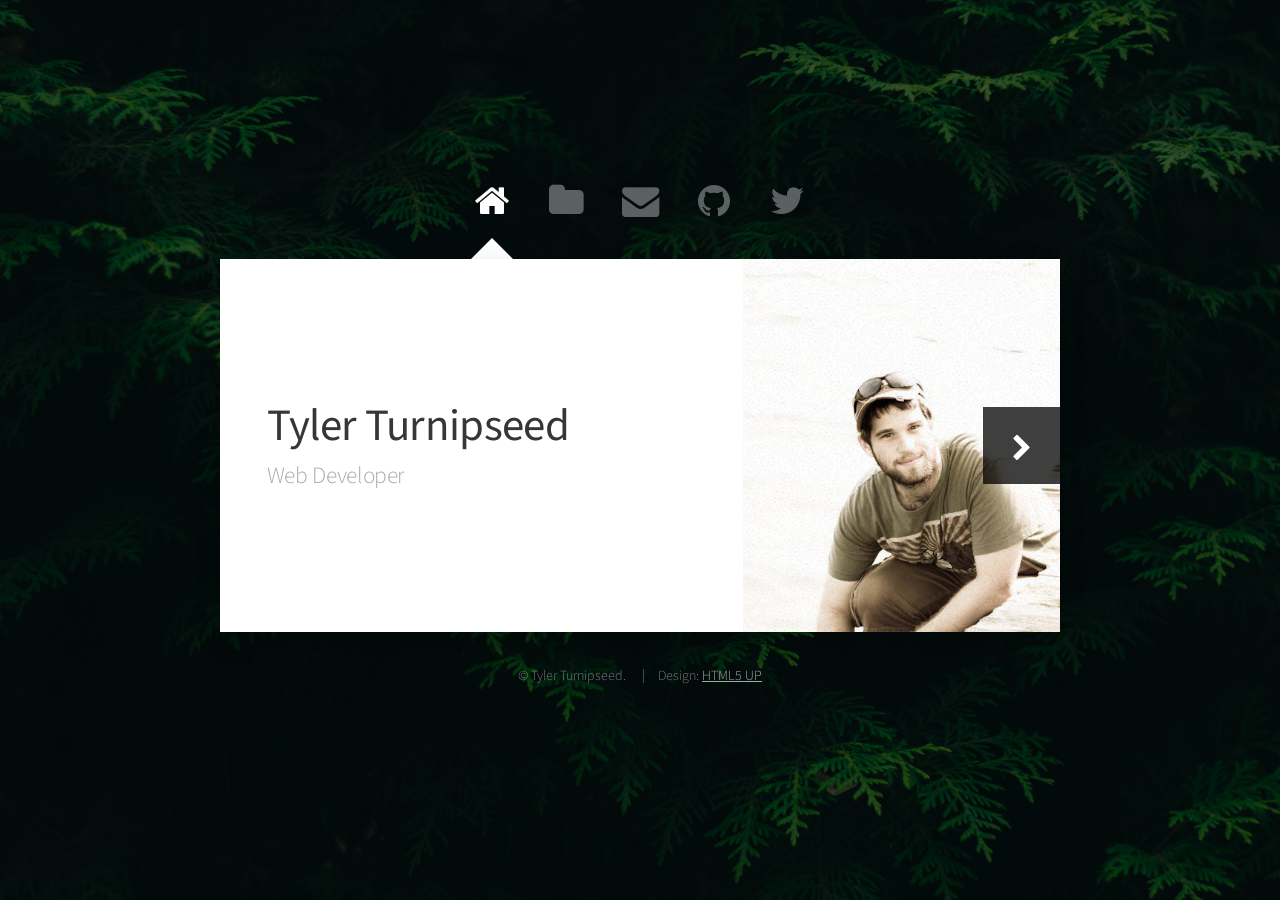
<file: index.html>
<!DOCTYPE html>
<!--
	Astral by HTML5 UP
	html5up.net | @ajlkn
	Free for personal and commercial use under the CCA 3.0 license (html5up.net/license)
-->
<html>

<head>
  <title>Tyler Turnipseed</title>
  <meta charset="utf-8" />
  <meta name="viewport" content="width=device-width, initial-scale=1, user-scalable=no" />
  <link rel="stylesheet" href="assets/css/main.css" />
  <noscript>
    <link rel="stylesheet" href="assets/css/noscript.css" /></noscript>
</head>

<body class="is-preload">
  <!-- Wrapper-->
  <div id="wrapper">
    <!-- Nav -->
    <nav id="nav">
      <a href="#" class="icon fa-home"><span>Home</span></a>
      <a href="#work" class="icon fa-folder"><span>Work</span></a>
      <a href="#contact" class="icon fa-envelope"><span>Contact</span></a>
      <a href="https://github.com/techturnip" class="icon fa-github"><span>GitHub</span></a>
      <a href="https://twitter.com/tylertechseed" class="icon fa-twitter"><span>Twitter</span></a>
    </nav>

    <!-- Main -->
    <div id="main">
      <!-- Me -->
      <article id="home" class="panel intro">
        <header>
          <h1>Tyler Turnipseed</h1>
          <p>Web Developer</p>
        </header>
        <a href="#work" class="jumplink pic">
          <span class="arrow icon fa-chevron-right"><span>See my work</span></span>
          <img src="images/me.jpg" alt="" />
        </a>
      </article>

      <!-- Work -->
      <article id="work" class="panel">
        <header>
          <h2>Checkout My Portfolio</h2>
        </header>
        <p>I have experience working with HTML &amp; CSS as well as React. Click on the pictures below to view the
          github repos for those projects.</p>
        <section>
          <div class="row">
            <div class="col-4 col-6-medium col-12-small">
              <a href="https://github.com/techturnip/contactmanager" class="image fit"><img
                  src="images/contact-manager.png" alt="" /></a>
            </div>
            <div class="col-4 col-6-medium col-12-small">
              <a href="https://github.com/techturnip/UI-III-Flexbox/tree/Tyler-Turnipseed" class="image fit"><img
                  src="images/great-idea.png" alt="" /></a>
            </div>
            <div class="col-4 col-6-medium col-12-small">
              <a href="https://codepen.io/tweak222/pen/EMdEjK" class="image fit"><img src="images/img-01.jpg"
                  alt="" /></a>
            </div>
          </div>
        </section>
      </article>

      <!-- Contact -->
      <article id="contact" class="panel">
        <header>
          <h2>Contact Me</h2>
        </header>
        <form action="#" method="post">
          <div>
            <div class="row">
              <div class="col-6 col-12-medium">
                <input type="text" name="name" placeholder="Name" />
              </div>
              <div class="col-6 col-12-medium">
                <input type="text" name="email" placeholder="Email" />
              </div>
              <div class="col-12">
                <input type="text" name="subject" placeholder="Subject" />
              </div>
              <div class="col-12">
                <textarea name="message" placeholder="Message" rows="6"></textarea>
              </div>
              <div class="col-12">
                <input type="submit" value="Send Message" />
              </div>
            </div>
          </div>
        </form>
      </article>
    </div>

    <!-- Footer -->
    <div id="footer">
      <ul class="copyright">
        <li>&copy; Tyler Turnipseed.</li>
        <li>Design: <a href="http://html5up.net">HTML5 UP</a></li>
      </ul>
    </div>
  </div>

  <!-- Scripts -->
  <script src="assets/js/jquery.min.js"></script>
  <script src="assets/js/browser.min.js"></script>
  <script src="assets/js/breakpoints.min.js"></script>
  <script src="assets/js/util.js"></script>
  <script src="assets/js/main.js"></script>
</body>

</html>
</file>
<file: assets/css/noscript.css>
/*
	Astral by HTML5 UP
	html5up.net | @ajlkn
	Free for personal and commercial use under the CCA 3.0 license (html5up.net/license)
*/

/* Wrapper */

	#wrapper {
		opacity: 1 !important;
	}

/* Nav */

	#nav a {
		opacity: 1.0;
	}

		#nav a:before, #nav a:after {
			display: none;
		}

		#nav a span {
			top: 0;
			opacity: 1.0;
		}

			#nav a span:after {
				display: none;
			}

/* Main */

	#main {
		background: none;
		box-shadow: none;
	}

		#main > .panel {
			background: #ffffff;
			margin-bottom: 2em;
		}

			#main > .panel:last-child {
				margin-bottom: 0;
			}
</file>
<file: assets/css/main.css>
@import url("https://fonts.googleapis.com/css?family=Source+Sans+Pro:300,400,300italic,400italic");
@import url("font-awesome.min.css");

/*
	Astral by HTML5 UP
	html5up.net | @ajlkn
	Free for personal and commercial use under the CCA 3.0 license (html5up.net/license)
*/

html,
body,
div,
span,
applet,
object,
iframe,
h1,
h2,
h3,
h4,
h5,
h6,
p,
blockquote,
pre,
a,
abbr,
acronym,
address,
big,
cite,
code,
del,
dfn,
em,
img,
ins,
kbd,
q,
s,
samp,
small,
strike,
strong,
sub,
sup,
tt,
var,
b,
u,
i,
center,
dl,
dt,
dd,
ol,
ul,
li,
fieldset,
form,
label,
legend,
table,
caption,
tbody,
tfoot,
thead,
tr,
th,
td,
article,
aside,
canvas,
details,
embed,
figure,
figcaption,
footer,
header,
hgroup,
menu,
nav,
output,
ruby,
section,
summary,
time,
mark,
audio,
video {
	margin: 0;
	padding: 0;
	border: 0;
	font-size: 100%;
	font: inherit;
	vertical-align: baseline;
}

article,
aside,
details,
figcaption,
figure,
footer,
header,
hgroup,
menu,
nav,
section {
	display: block;
}

body {
	line-height: 1;
}

ol,
ul {
	list-style: none;
}

blockquote,
q {
	quotes: none;
}

blockquote:before,
blockquote:after,
q:before,
q:after {
	content: '';
	content: none;
}

table {
	border-collapse: collapse;
	border-spacing: 0;
}

body {
	-webkit-text-size-adjust: none;
}

mark {
	background-color: transparent;
	color: inherit;
}

input::-moz-focus-inner {
	border: 0;
	padding: 0;
}

input,
select,
textarea {
	-moz-appearance: none;
	-webkit-appearance: none;
	-ms-appearance: none;
	appearance: none;
}

/* Row */

.row {
	display: flex;
	flex-wrap: wrap;
	box-sizing: border-box;
	align-items: stretch;
}

.row>* {
	box-sizing: border-box;
}

.row.gtr-uniform>*> :last-child {
	margin-bottom: 0;
}

.row.aln-left {
	justify-content: flex-start;
}

.row.aln-center {
	justify-content: center;
}

.row.aln-right {
	justify-content: flex-end;
}

.row.aln-top {
	align-items: flex-start;
}

.row.aln-middle {
	align-items: center;
}

.row.aln-bottom {
	align-items: flex-end;
}

.row>.imp {
	order: -1;
}

.row>.col-1 {
	width: 8.3333333333%;
}

.row>.off-1 {
	margin-left: 8.3333333333%;
}

.row>.col-2 {
	width: 16.6666666667%;
}

.row>.off-2 {
	margin-left: 16.6666666667%;
}

.row>.col-3 {
	width: 25%;
}

.row>.off-3 {
	margin-left: 25%;
}

.row>.col-4 {
	width: 33.3333333333%;
}

.row>.off-4 {
	margin-left: 33.3333333333%;
}

.row>.col-5 {
	width: 41.6666666667%;
}

.row>.off-5 {
	margin-left: 41.6666666667%;
}

.row>.col-6 {
	width: 50%;
}

.row>.off-6 {
	margin-left: 50%;
}

.row>.col-7 {
	width: 58.3333333333%;
}

.row>.off-7 {
	margin-left: 58.3333333333%;
}

.row>.col-8 {
	width: 66.6666666667%;
}

.row>.off-8 {
	margin-left: 66.6666666667%;
}

.row>.col-9 {
	width: 75%;
}

.row>.off-9 {
	margin-left: 75%;
}

.row>.col-10 {
	width: 83.3333333333%;
}

.row>.off-10 {
	margin-left: 83.3333333333%;
}

.row>.col-11 {
	width: 91.6666666667%;
}

.row>.off-11 {
	margin-left: 91.6666666667%;
}

.row>.col-12 {
	width: 100%;
}

.row>.off-12 {
	margin-left: 100%;
}

.row.gtr-0 {
	margin-top: 0em;
	margin-left: 0em;
}

.row.gtr-0>* {
	padding: 0em 0 0 0em;
}

.row.gtr-0.gtr-uniform {
	margin-top: 0em;
}

.row.gtr-0.gtr-uniform>* {
	padding-top: 0em;
}

.row.gtr-25 {
	margin-top: -0.3125em;
	margin-left: -0.3125em;
}

.row.gtr-25>* {
	padding: 0.3125em 0 0 0.3125em;
}

.row.gtr-25.gtr-uniform {
	margin-top: -0.3125em;
}

.row.gtr-25.gtr-uniform>* {
	padding-top: 0.3125em;
}

.row.gtr-50 {
	margin-top: -0.625em;
	margin-left: -0.625em;
}

.row.gtr-50>* {
	padding: 0.625em 0 0 0.625em;
}

.row.gtr-50.gtr-uniform {
	margin-top: -0.625em;
}

.row.gtr-50.gtr-uniform>* {
	padding-top: 0.625em;
}

.row {
	margin-top: -1.25em;
	margin-left: -1.25em;
}

.row>* {
	padding: 1.25em 0 0 1.25em;
}

.row.gtr-uniform {
	margin-top: -1.25em;
}

.row.gtr-uniform>* {
	padding-top: 1.25em;
}

.row.gtr-150 {
	margin-top: -1.875em;
	margin-left: -1.875em;
}

.row.gtr-150>* {
	padding: 1.875em 0 0 1.875em;
}

.row.gtr-150.gtr-uniform {
	margin-top: -1.875em;
}

.row.gtr-150.gtr-uniform>* {
	padding-top: 1.875em;
}

.row.gtr-200 {
	margin-top: -2.5em;
	margin-left: -2.5em;
}

.row.gtr-200>* {
	padding: 2.5em 0 0 2.5em;
}

.row.gtr-200.gtr-uniform {
	margin-top: -2.5em;
}

.row.gtr-200.gtr-uniform>* {
	padding-top: 2.5em;
}

@media screen and (max-width: 1680px) {

	.row {
		display: flex;
		flex-wrap: wrap;
		box-sizing: border-box;
		align-items: stretch;
	}

	.row>* {
		box-sizing: border-box;
	}

	.row.gtr-uniform>*> :last-child {
		margin-bottom: 0;
	}

	.row.aln-left {
		justify-content: flex-start;
	}

	.row.aln-center {
		justify-content: center;
	}

	.row.aln-right {
		justify-content: flex-end;
	}

	.row.aln-top {
		align-items: flex-start;
	}

	.row.aln-middle {
		align-items: center;
	}

	.row.aln-bottom {
		align-items: flex-end;
	}

	.row>.imp-xlarge {
		order: -1;
	}

	.row>.col-1-xlarge {
		width: 8.3333333333%;
	}

	.row>.off-1-xlarge {
		margin-left: 8.3333333333%;
	}

	.row>.col-2-xlarge {
		width: 16.6666666667%;
	}

	.row>.off-2-xlarge {
		margin-left: 16.6666666667%;
	}

	.row>.col-3-xlarge {
		width: 25%;
	}

	.row>.off-3-xlarge {
		margin-left: 25%;
	}

	.row>.col-4-xlarge {
		width: 33.3333333333%;
	}

	.row>.off-4-xlarge {
		margin-left: 33.3333333333%;
	}

	.row>.col-5-xlarge {
		width: 41.6666666667%;
	}

	.row>.off-5-xlarge {
		margin-left: 41.6666666667%;
	}

	.row>.col-6-xlarge {
		width: 50%;
	}

	.row>.off-6-xlarge {
		margin-left: 50%;
	}

	.row>.col-7-xlarge {
		width: 58.3333333333%;
	}

	.row>.off-7-xlarge {
		margin-left: 58.3333333333%;
	}

	.row>.col-8-xlarge {
		width: 66.6666666667%;
	}

	.row>.off-8-xlarge {
		margin-left: 66.6666666667%;
	}

	.row>.col-9-xlarge {
		width: 75%;
	}

	.row>.off-9-xlarge {
		margin-left: 75%;
	}

	.row>.col-10-xlarge {
		width: 83.3333333333%;
	}

	.row>.off-10-xlarge {
		margin-left: 83.3333333333%;
	}

	.row>.col-11-xlarge {
		width: 91.6666666667%;
	}

	.row>.off-11-xlarge {
		margin-left: 91.6666666667%;
	}

	.row>.col-12-xlarge {
		width: 100%;
	}

	.row>.off-12-xlarge {
		margin-left: 100%;
	}

	.row.gtr-0 {
		margin-top: 0em;
		margin-left: 0em;
	}

	.row.gtr-0>* {
		padding: 0em 0 0 0em;
	}

	.row.gtr-0.gtr-uniform {
		margin-top: 0em;
	}

	.row.gtr-0.gtr-uniform>* {
		padding-top: 0em;
	}

	.row.gtr-25 {
		margin-top: -0.3125em;
		margin-left: -0.3125em;
	}

	.row.gtr-25>* {
		padding: 0.3125em 0 0 0.3125em;
	}

	.row.gtr-25.gtr-uniform {
		margin-top: -0.3125em;
	}

	.row.gtr-25.gtr-uniform>* {
		padding-top: 0.3125em;
	}

	.row.gtr-50 {
		margin-top: -0.625em;
		margin-left: -0.625em;
	}

	.row.gtr-50>* {
		padding: 0.625em 0 0 0.625em;
	}

	.row.gtr-50.gtr-uniform {
		margin-top: -0.625em;
	}

	.row.gtr-50.gtr-uniform>* {
		padding-top: 0.625em;
	}

	.row {
		margin-top: -1.25em;
		margin-left: -1.25em;
	}

	.row>* {
		padding: 1.25em 0 0 1.25em;
	}

	.row.gtr-uniform {
		margin-top: -1.25em;
	}

	.row.gtr-uniform>* {
		padding-top: 1.25em;
	}

	.row.gtr-150 {
		margin-top: -1.875em;
		margin-left: -1.875em;
	}

	.row.gtr-150>* {
		padding: 1.875em 0 0 1.875em;
	}

	.row.gtr-150.gtr-uniform {
		margin-top: -1.875em;
	}

	.row.gtr-150.gtr-uniform>* {
		padding-top: 1.875em;
	}

	.row.gtr-200 {
		margin-top: -2.5em;
		margin-left: -2.5em;
	}

	.row.gtr-200>* {
		padding: 2.5em 0 0 2.5em;
	}

	.row.gtr-200.gtr-uniform {
		margin-top: -2.5em;
	}

	.row.gtr-200.gtr-uniform>* {
		padding-top: 2.5em;
	}

}

@media screen and (max-width: 1280px) {

	.row {
		display: flex;
		flex-wrap: wrap;
		box-sizing: border-box;
		align-items: stretch;
	}

	.row>* {
		box-sizing: border-box;
	}

	.row.gtr-uniform>*> :last-child {
		margin-bottom: 0;
	}

	.row.aln-left {
		justify-content: flex-start;
	}

	.row.aln-center {
		justify-content: center;
	}

	.row.aln-right {
		justify-content: flex-end;
	}

	.row.aln-top {
		align-items: flex-start;
	}

	.row.aln-middle {
		align-items: center;
	}

	.row.aln-bottom {
		align-items: flex-end;
	}

	.row>.imp-large {
		order: -1;
	}

	.row>.col-1-large {
		width: 8.3333333333%;
	}

	.row>.off-1-large {
		margin-left: 8.3333333333%;
	}

	.row>.col-2-large {
		width: 16.6666666667%;
	}

	.row>.off-2-large {
		margin-left: 16.6666666667%;
	}

	.row>.col-3-large {
		width: 25%;
	}

	.row>.off-3-large {
		margin-left: 25%;
	}

	.row>.col-4-large {
		width: 33.3333333333%;
	}

	.row>.off-4-large {
		margin-left: 33.3333333333%;
	}

	.row>.col-5-large {
		width: 41.6666666667%;
	}

	.row>.off-5-large {
		margin-left: 41.6666666667%;
	}

	.row>.col-6-large {
		width: 50%;
	}

	.row>.off-6-large {
		margin-left: 50%;
	}

	.row>.col-7-large {
		width: 58.3333333333%;
	}

	.row>.off-7-large {
		margin-left: 58.3333333333%;
	}

	.row>.col-8-large {
		width: 66.6666666667%;
	}

	.row>.off-8-large {
		margin-left: 66.6666666667%;
	}

	.row>.col-9-large {
		width: 75%;
	}

	.row>.off-9-large {
		margin-left: 75%;
	}

	.row>.col-10-large {
		width: 83.3333333333%;
	}

	.row>.off-10-large {
		margin-left: 83.3333333333%;
	}

	.row>.col-11-large {
		width: 91.6666666667%;
	}

	.row>.off-11-large {
		margin-left: 91.6666666667%;
	}

	.row>.col-12-large {
		width: 100%;
	}

	.row>.off-12-large {
		margin-left: 100%;
	}

	.row.gtr-0 {
		margin-top: 0em;
		margin-left: 0em;
	}

	.row.gtr-0>* {
		padding: 0em 0 0 0em;
	}

	.row.gtr-0.gtr-uniform {
		margin-top: 0em;
	}

	.row.gtr-0.gtr-uniform>* {
		padding-top: 0em;
	}

	.row.gtr-25 {
		margin-top: -0.3125em;
		margin-left: -0.3125em;
	}

	.row.gtr-25>* {
		padding: 0.3125em 0 0 0.3125em;
	}

	.row.gtr-25.gtr-uniform {
		margin-top: -0.3125em;
	}

	.row.gtr-25.gtr-uniform>* {
		padding-top: 0.3125em;
	}

	.row.gtr-50 {
		margin-top: -0.625em;
		margin-left: -0.625em;
	}

	.row.gtr-50>* {
		padding: 0.625em 0 0 0.625em;
	}

	.row.gtr-50.gtr-uniform {
		margin-top: -0.625em;
	}

	.row.gtr-50.gtr-uniform>* {
		padding-top: 0.625em;
	}

	.row {
		margin-top: -1.25em;
		margin-left: -1.25em;
	}

	.row>* {
		padding: 1.25em 0 0 1.25em;
	}

	.row.gtr-uniform {
		margin-top: -1.25em;
	}

	.row.gtr-uniform>* {
		padding-top: 1.25em;
	}

	.row.gtr-150 {
		margin-top: -1.875em;
		margin-left: -1.875em;
	}

	.row.gtr-150>* {
		padding: 1.875em 0 0 1.875em;
	}

	.row.gtr-150.gtr-uniform {
		margin-top: -1.875em;
	}

	.row.gtr-150.gtr-uniform>* {
		padding-top: 1.875em;
	}

	.row.gtr-200 {
		margin-top: -2.5em;
		margin-left: -2.5em;
	}

	.row.gtr-200>* {
		padding: 2.5em 0 0 2.5em;
	}

	.row.gtr-200.gtr-uniform {
		margin-top: -2.5em;
	}

	.row.gtr-200.gtr-uniform>* {
		padding-top: 2.5em;
	}

}

@media screen and (max-width: 980px) {

	.row {
		display: flex;
		flex-wrap: wrap;
		box-sizing: border-box;
		align-items: stretch;
	}

	.row>* {
		box-sizing: border-box;
	}

	.row.gtr-uniform>*> :last-child {
		margin-bottom: 0;
	}

	.row.aln-left {
		justify-content: flex-start;
	}

	.row.aln-center {
		justify-content: center;
	}

	.row.aln-right {
		justify-content: flex-end;
	}

	.row.aln-top {
		align-items: flex-start;
	}

	.row.aln-middle {
		align-items: center;
	}

	.row.aln-bottom {
		align-items: flex-end;
	}

	.row>.imp-medium {
		order: -1;
	}

	.row>.col-1-medium {
		width: 8.3333333333%;
	}

	.row>.off-1-medium {
		margin-left: 8.3333333333%;
	}

	.row>.col-2-medium {
		width: 16.6666666667%;
	}

	.row>.off-2-medium {
		margin-left: 16.6666666667%;
	}

	.row>.col-3-medium {
		width: 25%;
	}

	.row>.off-3-medium {
		margin-left: 25%;
	}

	.row>.col-4-medium {
		width: 33.3333333333%;
	}

	.row>.off-4-medium {
		margin-left: 33.3333333333%;
	}

	.row>.col-5-medium {
		width: 41.6666666667%;
	}

	.row>.off-5-medium {
		margin-left: 41.6666666667%;
	}

	.row>.col-6-medium {
		width: 50%;
	}

	.row>.off-6-medium {
		margin-left: 50%;
	}

	.row>.col-7-medium {
		width: 58.3333333333%;
	}

	.row>.off-7-medium {
		margin-left: 58.3333333333%;
	}

	.row>.col-8-medium {
		width: 66.6666666667%;
	}

	.row>.off-8-medium {
		margin-left: 66.6666666667%;
	}

	.row>.col-9-medium {
		width: 75%;
	}

	.row>.off-9-medium {
		margin-left: 75%;
	}

	.row>.col-10-medium {
		width: 83.3333333333%;
	}

	.row>.off-10-medium {
		margin-left: 83.3333333333%;
	}

	.row>.col-11-medium {
		width: 91.6666666667%;
	}

	.row>.off-11-medium {
		margin-left: 91.6666666667%;
	}

	.row>.col-12-medium {
		width: 100%;
	}

	.row>.off-12-medium {
		margin-left: 100%;
	}

	.row.gtr-0 {
		margin-top: 0em;
		margin-left: 0em;
	}

	.row.gtr-0>* {
		padding: 0em 0 0 0em;
	}

	.row.gtr-0.gtr-uniform {
		margin-top: 0em;
	}

	.row.gtr-0.gtr-uniform>* {
		padding-top: 0em;
	}

	.row.gtr-25 {
		margin-top: -0.3125em;
		margin-left: -0.3125em;
	}

	.row.gtr-25>* {
		padding: 0.3125em 0 0 0.3125em;
	}

	.row.gtr-25.gtr-uniform {
		margin-top: -0.3125em;
	}

	.row.gtr-25.gtr-uniform>* {
		padding-top: 0.3125em;
	}

	.row.gtr-50 {
		margin-top: -0.625em;
		margin-left: -0.625em;
	}

	.row.gtr-50>* {
		padding: 0.625em 0 0 0.625em;
	}

	.row.gtr-50.gtr-uniform {
		margin-top: -0.625em;
	}

	.row.gtr-50.gtr-uniform>* {
		padding-top: 0.625em;
	}

	.row {
		margin-top: -1.25em;
		margin-left: -1.25em;
	}

	.row>* {
		padding: 1.25em 0 0 1.25em;
	}

	.row.gtr-uniform {
		margin-top: -1.25em;
	}

	.row.gtr-uniform>* {
		padding-top: 1.25em;
	}

	.row.gtr-150 {
		margin-top: -1.875em;
		margin-left: -1.875em;
	}

	.row.gtr-150>* {
		padding: 1.875em 0 0 1.875em;
	}

	.row.gtr-150.gtr-uniform {
		margin-top: -1.875em;
	}

	.row.gtr-150.gtr-uniform>* {
		padding-top: 1.875em;
	}

	.row.gtr-200 {
		margin-top: -2.5em;
		margin-left: -2.5em;
	}

	.row.gtr-200>* {
		padding: 2.5em 0 0 2.5em;
	}

	.row.gtr-200.gtr-uniform {
		margin-top: -2.5em;
	}

	.row.gtr-200.gtr-uniform>* {
		padding-top: 2.5em;
	}

}

@media screen and (max-width: 736px) {

	.row {
		display: flex;
		flex-wrap: wrap;
		box-sizing: border-box;
		align-items: stretch;
	}

	.row>* {
		box-sizing: border-box;
	}

	.row.gtr-uniform>*> :last-child {
		margin-bottom: 0;
	}

	.row.aln-left {
		justify-content: flex-start;
	}

	.row.aln-center {
		justify-content: center;
	}

	.row.aln-right {
		justify-content: flex-end;
	}

	.row.aln-top {
		align-items: flex-start;
	}

	.row.aln-middle {
		align-items: center;
	}

	.row.aln-bottom {
		align-items: flex-end;
	}

	.row>.imp-small {
		order: -1;
	}

	.row>.col-1-small {
		width: 8.3333333333%;
	}

	.row>.off-1-small {
		margin-left: 8.3333333333%;
	}

	.row>.col-2-small {
		width: 16.6666666667%;
	}

	.row>.off-2-small {
		margin-left: 16.6666666667%;
	}

	.row>.col-3-small {
		width: 25%;
	}

	.row>.off-3-small {
		margin-left: 25%;
	}

	.row>.col-4-small {
		width: 33.3333333333%;
	}

	.row>.off-4-small {
		margin-left: 33.3333333333%;
	}

	.row>.col-5-small {
		width: 41.6666666667%;
	}

	.row>.off-5-small {
		margin-left: 41.6666666667%;
	}

	.row>.col-6-small {
		width: 50%;
	}

	.row>.off-6-small {
		margin-left: 50%;
	}

	.row>.col-7-small {
		width: 58.3333333333%;
	}

	.row>.off-7-small {
		margin-left: 58.3333333333%;
	}

	.row>.col-8-small {
		width: 66.6666666667%;
	}

	.row>.off-8-small {
		margin-left: 66.6666666667%;
	}

	.row>.col-9-small {
		width: 75%;
	}

	.row>.off-9-small {
		margin-left: 75%;
	}

	.row>.col-10-small {
		width: 83.3333333333%;
	}

	.row>.off-10-small {
		margin-left: 83.3333333333%;
	}

	.row>.col-11-small {
		width: 91.6666666667%;
	}

	.row>.off-11-small {
		margin-left: 91.6666666667%;
	}

	.row>.col-12-small {
		width: 100%;
	}

	.row>.off-12-small {
		margin-left: 100%;
	}

	.row.gtr-0 {
		margin-top: 0em;
		margin-left: 0em;
	}

	.row.gtr-0>* {
		padding: 0em 0 0 0em;
	}

	.row.gtr-0.gtr-uniform {
		margin-top: 0em;
	}

	.row.gtr-0.gtr-uniform>* {
		padding-top: 0em;
	}

	.row.gtr-25 {
		margin-top: -0.3125em;
		margin-left: -0.3125em;
	}

	.row.gtr-25>* {
		padding: 0.3125em 0 0 0.3125em;
	}

	.row.gtr-25.gtr-uniform {
		margin-top: -0.3125em;
	}

	.row.gtr-25.gtr-uniform>* {
		padding-top: 0.3125em;
	}

	.row.gtr-50 {
		margin-top: -0.625em;
		margin-left: -0.625em;
	}

	.row.gtr-50>* {
		padding: 0.625em 0 0 0.625em;
	}

	.row.gtr-50.gtr-uniform {
		margin-top: -0.625em;
	}

	.row.gtr-50.gtr-uniform>* {
		padding-top: 0.625em;
	}

	.row {
		margin-top: -1.25em;
		margin-left: -1.25em;
	}

	.row>* {
		padding: 1.25em 0 0 1.25em;
	}

	.row.gtr-uniform {
		margin-top: -1.25em;
	}

	.row.gtr-uniform>* {
		padding-top: 1.25em;
	}

	.row.gtr-150 {
		margin-top: -1.875em;
		margin-left: -1.875em;
	}

	.row.gtr-150>* {
		padding: 1.875em 0 0 1.875em;
	}

	.row.gtr-150.gtr-uniform {
		margin-top: -1.875em;
	}

	.row.gtr-150.gtr-uniform>* {
		padding-top: 1.875em;
	}

	.row.gtr-200 {
		margin-top: -2.5em;
		margin-left: -2.5em;
	}

	.row.gtr-200>* {
		padding: 2.5em 0 0 2.5em;
	}

	.row.gtr-200.gtr-uniform {
		margin-top: -2.5em;
	}

	.row.gtr-200.gtr-uniform>* {
		padding-top: 2.5em;
	}

}

/* Basic */

html {
	box-sizing: border-box;
}

*,
*:before,
*:after {
	box-sizing: inherit;
}

body {
	background-image: url("images/overlay2.png"), url("images/bg.jpg");
	background-repeat: repeat, no-repeat;
	background-size: auto, cover;

	/* background-image: url("images/overlay.png"), linear-gradient(to top right, rgb(209, 84, 84) 30%, rgb(212, 91, 47));
	background-repeat: repeat, no-repeat;
	background-size: auto, 100% 100%; */
	background-attachment: fixed;
	overflow-y: scroll;
}

body.is-preload *,
body.is-preload *:before,
body.is-preload *:after {
	-moz-animation: none !important;
	-webkit-animation: none !important;
	-ms-animation: none !important;
	animation: none !important;
	-moz-transition: none !important;
	-webkit-transition: none !important;
	-ms-transition: none !important;
	transition: none !important;
}

body,
input,
textarea,
select {
	font-family: 'Source Sans Pro', sans-serif;
	font-weight: 300;
	color: #777777;
	font-size: 20pt;
	line-height: 1.75em;
}

@media screen and (max-width: 1680px) {

	body,
	input,
	textarea,
	select {
		font-size: 15pt;
	}

}

@media screen and (max-width: 1280px) {

	body,
	input,
	textarea,
	select {
		font-size: 14pt;
	}

}

@media screen and (max-width: 736px) {

	body,
	input,
	textarea,
	select {
		font-size: 12pt;
	}

}

@media screen and (max-width: 360px) {

	body,
	input,
	textarea,
	select {
		font-size: 11pt;
	}

}

strong,
b,
h1,
h2,
h3,
h4,
h5,
h6 {
	font-weight: 400;
	color: #363636;
}

h1 {
	font-size: 2.4em;
	letter-spacing: -0.015em;
}

h2 {
	font-size: 1.8em;
	letter-spacing: -0.015em;
}

h3,
h4,
h5,
h6 {
	font-size: 1.25em;
	letter-spacing: -0.015em;
}

@media screen and (max-width: 736px) {

	h1 {
		font-size: 1.75em;
	}

	h2 {
		font-size: 1.375em;
	}

	h3,
	h4,
	h5,
	h6 {
		font-size: 1em;
	}

}

blockquote {
	border-left: solid 0.5em #ddd;
	padding: 1em 0 1em 2em;
	font-style: italic;
}

em,
i {
	font-style: italic;
}

hr {
	border: 0;
	border-top: solid 1px #ddd;
	padding: 1.5em 0 0 0;
	margin: 1.75em 0 0 0;
}

sub {
	position: relative;
	top: 0.5em;
	font-size: 0.8em;
}

sup {
	position: relative;
	top: -0.5em;
	font-size: 0.8em;
}

br.clear {
	clear: both;
}

p,
ul,
ol,
dl,
table,
blockquote,
form {
	margin-bottom: 2em;
}

/* Table */

table {
	width: 100%;
}

table.default tbody tr {
	border-bottom: solid 1px #f4f4f4;
}

table.default td {
	padding: 0.5em 1em 0.5em 1em;
}

table.default th {
	text-align: left;
	font-weight: 400;
	padding: 0.5em 1em 0.5em 1em;
}

table.default thead {
	border-bottom: solid 2px #f4f4f4;
}

/* Form */

form label {
	display: block;
	font-weight: 400;
	color: #363636;
	margin: 0 0 1em 0;
}

form input[type="text"],
form input[type="email"],
form input[type="password"],
form select,
form textarea {
	-webkit-appearance: none;
	border: 0;
	background: #f4f4f4;
	padding: 0.75em;
	width: 100%;
	-moz-transition: background-color .25s ease-in-out;
	-webkit-transition: background-color .25s ease-in-out;
	-ms-transition: background-color .25s ease-in-out;
	transition: background-color .25s ease-in-out;
}

form input[type="text"]:focus,
form input[type="email"]:focus,
form input[type="password"]:focus,
form select:focus,
form textarea:focus {
	background: #f8f8f8;
}

form input[type="text"],
form input[type="email"],
form input[type="password"],
form select {
	line-height: 1.35em;
}

form ::-webkit-input-placeholder {
	color: #999;
}

form :-moz-placeholder {
	color: #999;
}

form ::-moz-placeholder {
	color: #999;
}

form :-ms-input-placeholder {
	color: #999;
}

/* Section/Article */

section,
article {
	margin-bottom: 3em;
}

section> :last-child,
section:last-child,
article> :last-child,
article:last-child {
	margin-bottom: 0;
}

header {
	margin: 0 0 1.5em 0;
}

header>p {
	margin: 0.5em 0 0 0;
	color: #aaa;
}

@media screen and (max-width: 736px) {

	header {
		margin: 0 0 1em 0;
	}

}

/* Image */

.image {
	display: inline-block;
}

.image img {
	display: block;
	width: 100%;
}

.image.fit {
	display: block;
	width: 100%;
}

.image.featured {
	display: block;
	width: 100%;
	margin: 0 0 2em 0;
}

.image.left {
	float: left;
	margin: 0 2em 2em 0;
}

.image.centered {
	display: block;
	margin: 0 0 2em 0;
}

.image.centered img {
	margin: 0 auto;
	width: auto;
}

/* Button */

input[type="button"],
input[type="submit"],
input[type="reset"],
button,
.button {
	-moz-transition: background-color .25s ease-in-out;
	-webkit-transition: background-color .25s ease-in-out;
	-ms-transition: background-color .25s ease-in-out;
	transition: background-color .25s ease-in-out;
	-webkit-appearance: none;
	display: inline-block;
	background-color: #222222;
	color: #ffffff;
	border: 0;
	cursor: pointer;
	outline: 0;
	padding: 0.7em 1.5em 0.7em 1.5em;
}

input[type="button"]:hover,
input[type="submit"]:hover,
input[type="reset"]:hover,
button:hover,
.button:hover {
	background-color: #333333;
}

input[type="button"]:active,
input[type="submit"]:active,
input[type="reset"]:active,
button:active,
.button:active {
	background-color: #444444;
}

input[type="button"].alt,
input[type="submit"].alt,
input[type="reset"].alt,
button.alt,
.button.alt {
	background-color: #777777;
}

input[type="button"].alt:hover,
input[type="submit"].alt:hover,
input[type="reset"].alt:hover,
button.alt:hover,
.button.alt:hover {
	background-color: #888888;
}

input[type="button"].alt:active,
input[type="submit"].alt:active,
input[type="reset"].alt:active,
button.alt:active,
.button.alt:active {
	background-color: #999999;
}

input[type="button"].small,
input[type="submit"].small,
input[type="reset"].small,
button.small,
.button.small {
	font-size: 0.75em;
}

input[type="button"].large,
input[type="submit"].large,
input[type="reset"].large,
button.large,
.button.large {
	font-size: 1.25em;
	padding: 0.5em 1.25em 0.5em 1.25em;
}

input[type="button"].xlarge,
input[type="submit"].xlarge,
input[type="reset"].xlarge,
button.xlarge,
.button.xlarge {
	font-size: 1.5em;
	padding: 0.5em 1.25em 0.5em 1.25em;
}

@media screen and (max-width: 736px) {

	input[type="button"],
	input[type="submit"],
	input[type="reset"],
	button,
	.button {
		width: 100%;
	}

}

/* List */

ul {
	list-style: disc;
	padding-left: 1em;
}

ul li {
	padding-left: 0.5em;
}

ol {
	list-style: decimal;
	padding-left: 1.25em;
}

ol li {
	padding-left: 0.25em;
}

/* Actions */

ul.actions {
	list-style: none;
	padding-left: 0;
}

ul.actions li {
	display: inline-block;
	padding-left: 0;
	margin: 0 0 0 0.5em;
}

ul.actions li:first-child {
	margin-left: 0;
}

@media screen and (max-width: 736px) {

	ul.actions li {
		display: block;
		margin: 0.75em 0 0 0;
	}

	ul.actions li:first-child {
		margin-top: 0;
	}

}

/* Icons */

.icon {
	position: relative;
	text-decoration: none;
}

.icon:before {
	-moz-osx-font-smoothing: grayscale;
	-webkit-font-smoothing: antialiased;
	font-family: FontAwesome;
	font-style: normal;
	font-weight: normal;
	text-transform: none !important;
}

.icon>.label {
	display: none;
}

/* Nav */

#nav {
	text-align: center;
	height: 4.25em;
	cursor: default;
}

#nav a {
	position: relative;
	display: inline-block;
	color: #ffffff;
	width: 1em;
	height: 1em;
	line-height: 0.9em;
	font-size: 2.5em;
	margin: 0 0.25em 0 0.25em;
	opacity: 0.35;
	outline: 0;
	-moz-transition: opacity .25s ease-in-out;
	-webkit-transition: opacity .25s ease-in-out;
	-ms-transition: opacity .25s ease-in-out;
	transition: opacity .25s ease-in-out;
}

#nav a.icon:before {
	padding-right: 0;
}

#nav a:before {
	font-size: 0.8em;
}

#nav a:after {
	content: '';
	display: block;
	position: absolute;
	left: 50%;
	bottom: -0.75em;
	margin-left: -0.5em;
	border-bottom: solid 0em #ffffff;
	border-left: solid 0.5em transparent;
	border-right: solid 0.5em transparent;
	-moz-transition: border-bottom-width .25s ease-in-out;
	-webkit-transition: border-bottom-width .25s ease-in-out;
	-ms-transition: border-bottom-width .25s ease-in-out;
	transition: border-bottom-width .25s ease-in-out;
}

#nav a span {
	display: block;
	position: absolute;
	background: #222222;
	color: #ffffff;
	top: -2.75em;
	font-size: 0.3em;
	height: 2.25em;
	line-height: 2.25em;
	left: 50%;
	opacity: 0;
	-moz-transition: opacity .25s ease-in-out;
	-webkit-transition: opacity .25s ease-in-out;
	-ms-transition: opacity .25s ease-in-out;
	transition: opacity .25s ease-in-out;
	width: 5.5em;
	margin-left: -2.75em;
}

#nav a span:after {
	content: '';
	display: block;
	position: absolute;
	bottom: -0.4em;
	left: 50%;
	margin-left: -0.6em;
	border-top: solid 0.6em #222222;
	border-left: solid 0.6em transparent;
	border-right: solid 0.6em transparent;
}

#nav a:hover {
	opacity: 1.0;
}

#nav a:hover span {
	opacity: 1.0;
}

#nav a.active {
	opacity: 1.0;
}

#nav a.active:after {
	border-bottom-width: 0.5em;
}

@media screen and (max-width: 980px) {

	#nav a span {
		display: none;
	}

}

/* Wrapper */

#wrapper {
	width: 45em;
	margin: 0 auto;
	min-height: 100vh;
	max-width: 100%;
	padding: 4em 0;
	display: -moz-flex;
	display: -webkit-flex;
	display: -ms-flex;
	display: flex;
	-moz-flex-direction: column;
	-webkit-flex-direction: column;
	-ms-flex-direction: column;
	flex-direction: column;
	-moz-align-items: center;
	-webkit-align-items: center;
	-ms-align-items: center;
	align-items: center;
	-moz-justify-content: center;
	-webkit-justify-content: center;
	-ms-justify-content: center;
	justify-content: center;
	-moz-transition: opacity 1s ease-in-out;
	-webkit-transition: opacity 1s ease-in-out;
	-ms-transition: opacity 1s ease-in-out;
	transition: opacity 1s ease-in-out;
}

body.is-preload #wrapper {
	opacity: 0;
}

@media screen and (max-width: 1280px) {

	#wrapper {
		padding: 3em 0;
		max-width: calc(100% - 6em);
	}

}

@media screen and (max-width: 980px) {

	#wrapper {
		padding: 1.5em 0;
		max-width: calc(100% - 8em);
	}

}

@media screen and (max-width: 736px) {

	#wrapper {
		padding: 1em 0;
		max-width: calc(100% - 2em);
	}

}

@media screen and (max-width: 360px) {

	#wrapper {
		padding: 1em 0;
		max-width: 100%;
	}

}

/* Main */

#main {
	position: relative;
	overflow: hidden;
	width: 100%;
	background: #ffffff;
	box-shadow: 0px 10px 20px 0px rgba(0, 0, 0, 0.25);
	-moz-transition: min-height 0.5s ease-in-out, max-height 0.5s ease-in-out;
	-webkit-transition: min-height 0.5s ease-in-out, max-height 0.5s ease-in-out;
	-ms-transition: min-height 0.5s ease-in-out, max-height 0.5s ease-in-out;
	transition: min-height 0.5s ease-in-out, max-height 0.5s ease-in-out;
}

#main>.panel {
	-moz-transition: opacity 0.25s ease-in-out;
	-webkit-transition: opacity 0.25s ease-in-out;
	-ms-transition: opacity 0.25s ease-in-out;
	transition: opacity 0.25s ease-in-out;
	margin-bottom: 0;
	position: relative;
	padding: 3.5em 2.5em 2.5em 2.5em;
	width: 100%;
}

#main>.panel.inactive {
	opacity: 0;
}

@media screen and (max-width: 736px) {

	#main>.panel {
		padding: 2em 1.5em 1.5em 1.5em;
	}

}

#main>.panel.intro {
	padding: 0;
	height: 20em;
	display: -moz-flex;
	display: -webkit-flex;
	display: -ms-flex;
	display: flex;
	-moz-flex-direction: row;
	-webkit-flex-direction: row;
	-ms-flex-direction: row;
	flex-direction: row;
	-moz-align-items: center;
	-webkit-align-items: center;
	-ms-align-items: center;
	align-items: center;
}

#main>.panel.intro .pic {
	text-decoration: none;
	position: relative;
	-moz-flex-grow: 0;
	-webkit-flex-grow: 0;
	-ms-flex-grow: 0;
	flex-grow: 0;
	-moz-flex-shrink: 0;
	-webkit-flex-shrink: 0;
	-ms-flex-shrink: 0;
	flex-shrink: 0;
	width: 17em;
	height: 100%;
}

#main>.panel.intro .pic:before {
	content: '';
	position: absolute;
	top: 0;
	left: 0;
	background: url("images/overlay.png");
	width: 100%;
	height: 100%;
	z-index: 1;
}

#main>.panel.intro .pic img {
	position: relative;
	display: block;
	position: absolute;
	top: 0;
	left: 0;
	width: 100%;
	height: 100%;
	-moz-object-fit: cover;
	-webkit-object-fit: cover;
	-ms-object-fit: cover;
	object-fit: cover;
	-moz-object-position: center;
	-webkit-object-position: center;
	-ms-object-position: center;
	object-position: center;
}

#main>.panel.intro .pic .arrow {
	display: block;
	position: absolute;
	right: 0;
	top: 50%;
	margin-top: -1.375em;
	width: 2.75em;
	height: 2.75em;
	background: #000;
	background: rgba(0, 0, 0, 0.75);
	color: #ffffff;
	text-align: center;
	line-height: 2.75em;
	font-size: 1.5em;
	z-index: 1;
	-moz-transition: width .15s ease-in-out, padding-right .15s ease-in-out;
	-webkit-transition: width .15s ease-in-out, padding-right .15s ease-in-out;
	-ms-transition: width .15s ease-in-out, padding-right .15s ease-in-out;
	transition: width .15s ease-in-out, padding-right .15s ease-in-out;
}

#main>.panel.intro .pic .arrow:before {
	position: relative;
	padding-right: 0;
	top: 0.125em;
}

#main>.panel.intro .pic .arrow span {
	display: block;
	text-indent: -9999px;
}

#main>.panel.intro .pic:hover .arrow {
	width: 3em;
	padding-right: 0.25em;
}

#main>.panel.intro header {
	-moz-flex-grow: 1;
	-webkit-flex-grow: 1;
	-ms-flex-grow: 1;
	flex-grow: 1;
	-moz-flex-shrink: 1;
	-webkit-flex-shrink: 1;
	-ms-flex-shrink: 1;
	flex-shrink: 1;
	padding: 3.5em 2.5em;
	margin-bottom: 0;
	width: 100%;
}

#main>.panel.intro header h1 {
	line-height: 1.25em;
	margin-bottom: 0;
}

#main>.panel.intro header p {
	letter-spacing: -0.015em;
	font-size: 1.25em;
	margin: 0.25em 0 0 0;
}

@media screen and (max-width: 980px) {

	#main>.panel.intro {
		-moz-flex-direction: column;
		-webkit-flex-direction: column;
		-ms-flex-direction: column;
		flex-direction: column;
		height: auto;
	}

	#main>.panel.intro .pic {
		height: 25em;
		width: 100%;
	}

	#main>.panel.intro header {
		padding: 4em;
		text-align: center;
	}

}

@media screen and (max-width: 736px) {

	#main>.panel.intro .pic {
		height: 20em;
	}

	#main>.panel.intro header {
		padding: 2.75em 2em 2.5em 2em;
	}

	#main>.panel.intro header p {
		font-size: 1em;
		margin: 0.25em 0 0 0;
	}

}

/* Footer */

#footer {
	color: rgba(255, 255, 255, 0.45);
	text-align: center;
	padding: 2em 0 0 0;
	font-size: 0.75em;
}

#footer a {
	color: #ddd;
	color: rgba(255, 255, 255, 0.65);
	-moz-transition: color .25s ease-in-out;
	-webkit-transition: color .25s ease-in-out;
	-ms-transition: color .25s ease-in-out;
	transition: color .25s ease-in-out;
}

#footer a:hover {
	color: white;
}

#footer .copyright {
	list-style: none;
	padding-left: 0;
}

#footer .copyright li {
	display: inline-block;
	padding-left: 1em;
	margin-left: 1em;
	border-left: solid 1px rgba(255, 255, 255, 0.25);
	line-height: 1;
}

#footer .copyright li:first-child {
	padding-left: 0;
	margin-left: 0;
	border-left: 0;
}

@media screen and (max-width: 736px) {

	#footer .copyright li {
		padding-left: 0.5em;
		margin-left: 0.5em;
	}

}
</file>
